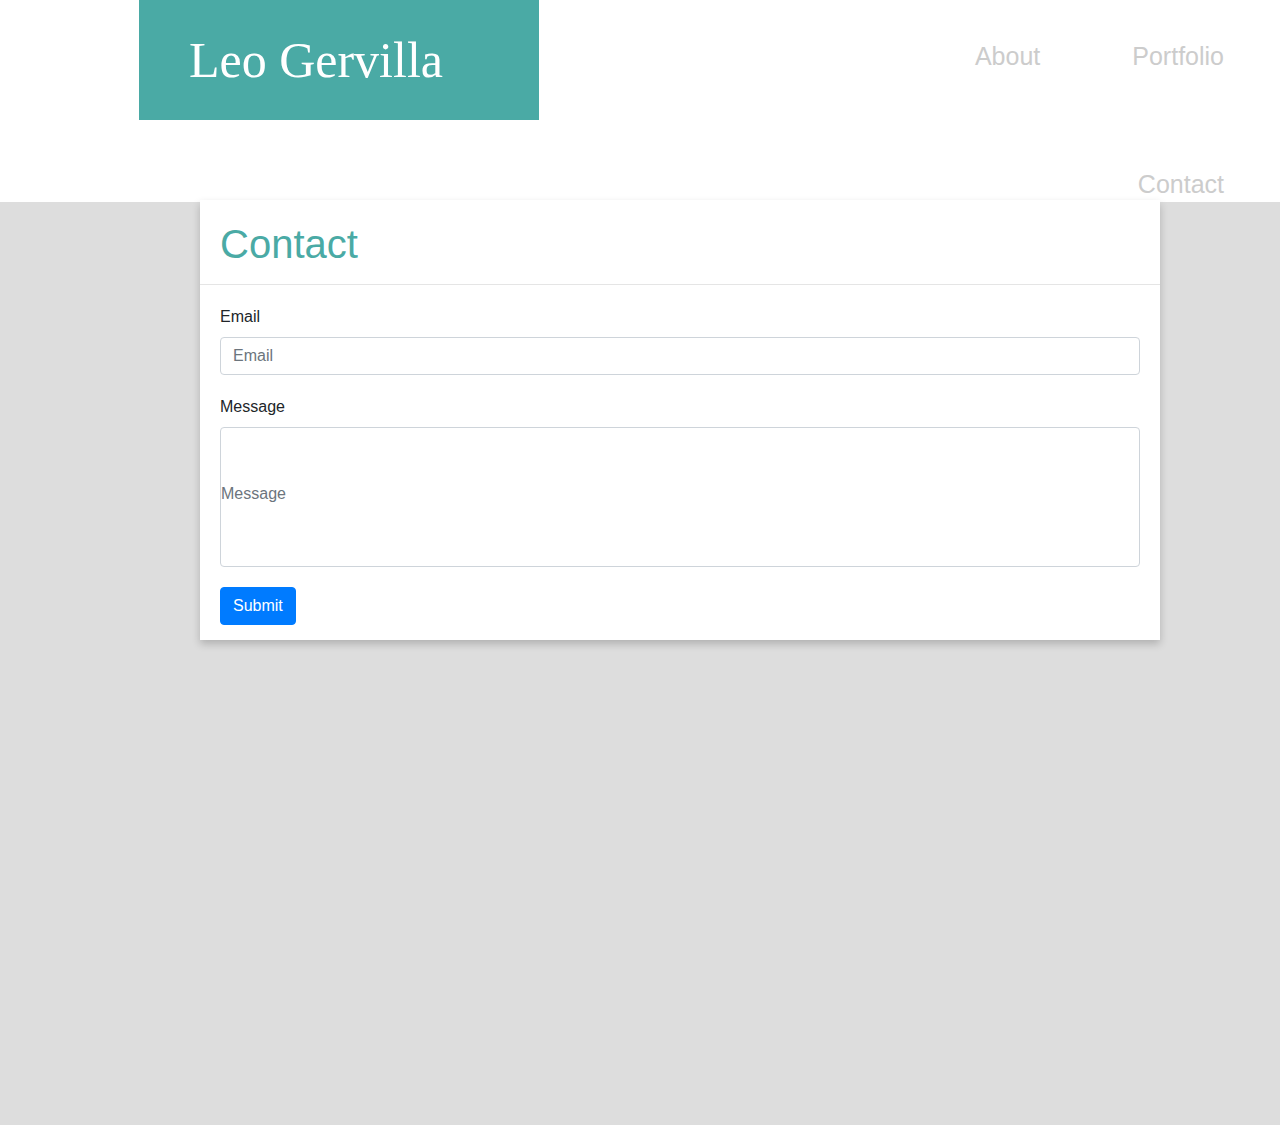
<file: contact.html>
<!DOCTYPE html>
<html>
<head>
<meta name="viewport" content="width=device-width, initial-scale=1.0">
<link rel="stylesheet" href="https://stackpath.bootstrapcdn.com/bootstrap/4.4.1/css/bootstrap.min.css" integrity="sha384-Vkoo8x4CGsO3+Hhxv8T/Q5PaXtkKtu6ug5TOeNV6gBiFeWPGFN9MuhOf23Q9Ifjh" crossorigin="anonymous">
<link rel="stylesheet" href="style.css">
<title>Home</title>
</head>
<body>

<ul class="nav justify-content-end">
  <div class="header">
    <h1>Leo Gervilla</h1>
  </div>
    
    <li class="nav-item">
      <a class="nav-link active" href="index.html">About</a>
    </li>
    <li class="nav-item">
      <a class="nav-link" href="portfolio.html">Portfolio</a>
    </li>
    <li class="nav-item">
      <a class="nav-link" href="contact.html">Contact</a>
    </li>
  </ul>

    <div class="bodyCard">
        <h2>Contact</h2>
        <hr>
    <div class="Container">
        <form>
            <div class="form-group">
                <label for="inputEmail">Email</label>
                <input type="email" class="form-control" id="inputEmail" placeholder="Email">
            </div>
            <div class="form-group">
                <label for="inputPassword">Message</label>
                <input type="message" class="form-control" id="inputMessage" placeholder="Message">
            </div>
            <button type="submit" class="btn btn-primary">Submit</button>
        </form>   
    </div>
</div>





</body>
</html>
</file>
<file: style.css>
h1 {
    
    display: flex;
    float: left;
    font-family: Georgia, 'Times New Roman', Times, serif;
    height: 120px;
    width: 400px;
    text-align: center;
    padding-top: 30px;
    background-color: #4aaaa5;
    color: #ffffff;
    top: 0;
    bottom: 0;
    padding-left: 50px;
    padding-bottom: 50px;
    padding-right: 20px;
    font-size: 50px; 
    z-index: 2;
   
}
.header {
    margin: 0 400px 0px 2px;
    float: left;
    display: inline-block;
}

.nav-item {
    margin: 40px 0px 2px 20px;
    float: right;
}
.nav-link  {
    color: #cccccc;
    display: block;
    font-size: 25px;
}
ul li a:hover {
    
    color: #4aaaa5;

}

ul {
    background-color: #ffffff;
    list-style-type: none;
    display:inline-block;
    float:right;
    width: 100%;
    line-height: 100%;
    
}
ul a {
    margin-right: 40px;
}

img {
    height: 200px;
    vertical-align: middle;
    margin: 0 15px;
    float :left;
    
    
}
.bodyCard {
    box-shadow: 0 4px 8px 0 rgba(0,0,0,0.2);
    transition: 0.3s;
    background-color: #ffffff;
    width: 960px;
    height: 440px;
    display: block;
    margin: 200px 200px;
    position: absolute;

}
h2 {
    margin-left: 20px;
    padding-top: 20px;
    color: #4aaaa5;
    font-size: 40px;
}
.bodyCard:hover {
    box-shadow: 0 8px 16px 0 rgba(0,0,0,0.2);

}

span {
    position: absolute;
    display: block;
    margin: 20px;
   
    
}
.form-group {
    margin: 20px;
}
button {
    margin: 0 20px 500px;
}

input[type="message"] {
    padding-left:0;
    padding-top:0;
    padding-bottom:0.4em;
    padding-right: 0.4em;
    height: 140px;
    
}
.container {
    padding: 2px 16px;
    
    
  }
.container1 {
    position: absolute;
    
  }

  
  
  .text-block {
    position: absolute;
    bottom: 20px;
    right: 20px;
    background-color: #4aaaa5;
    color: white;
    padding-left: 20px;
    padding-right: 25px;
    padding-top: 5px;
    width: 88%;
    margin-top: 30px;
    text-align: center;
  }


body {
    background-color: #dddddd;
}
</file>
